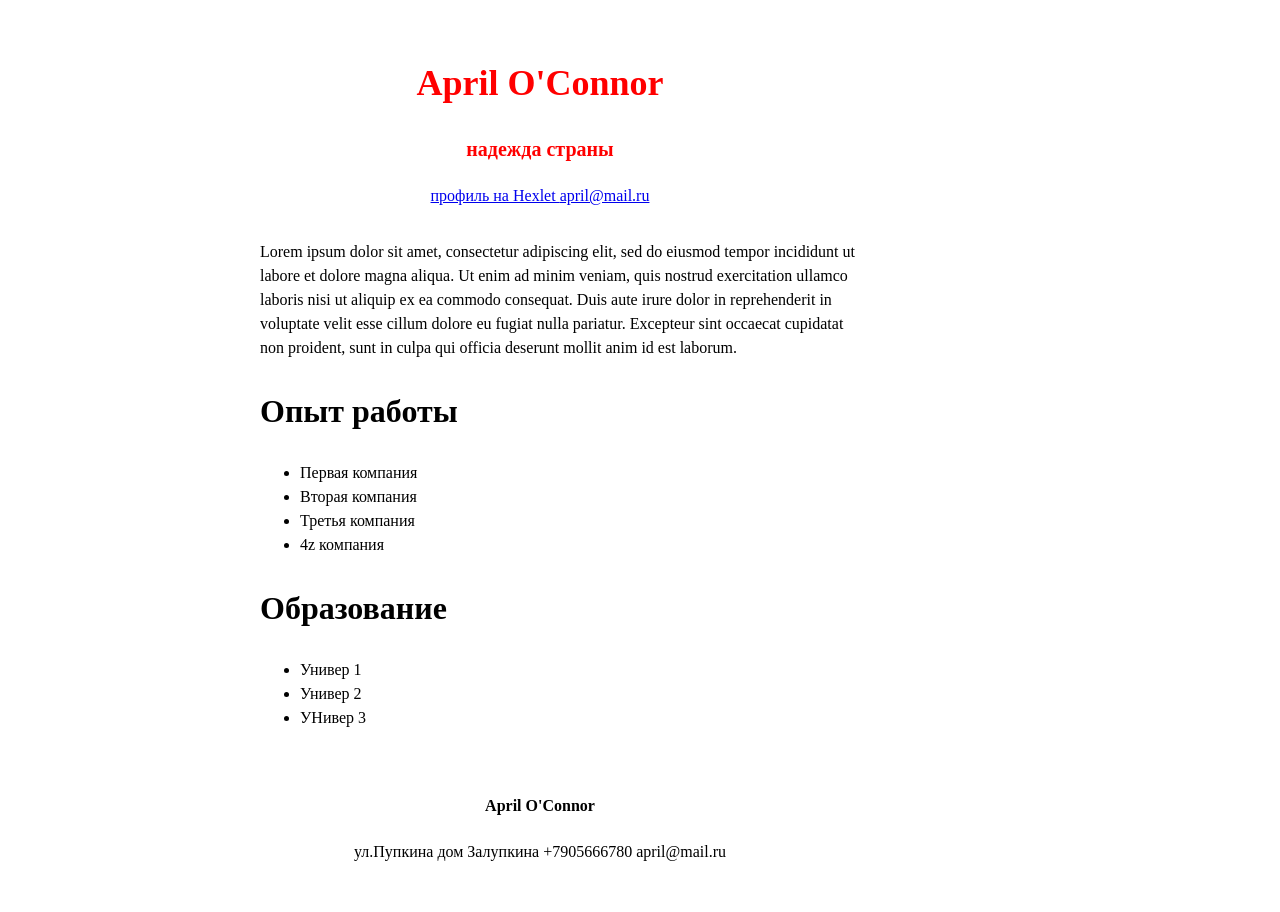
<file: index.html>
<!-- BEGIN (write your solution here) -->
<!DOCTYPE html>
<html lang ="ru">
    <head>
        <meta charset="UTF-8">
        <title> РЕЗЮМЕ </title>
        <link rel = "stylesheet" type = "text/css" href = "style.css" />
    </head>
    <body>
        <div id = "header">
            <h1> April O'Connor </h1>
                <h3> надежда страны </h3>
                    <p>
                        <a id="contact" href = "https://ru.hexlet.io/u/april_oconnor"> профиль на Hexlet </a>
                        <a id="contact" href = "april@mail.ru"> april@mail.ru </a>
                    </p>
        </div>
        <div id = "main">    
                <p> Lorem ipsum dolor sit amet, consectetur adipiscing elit, 
                    sed do eiusmod tempor incididunt ut labore et dolore magna aliqua. 
                    Ut enim ad minim veniam, quis nostrud exercitation ullamco laboris 
                    nisi ut aliquip ex ea commodo consequat. Duis aute irure dolor in 
                    reprehenderit in voluptate velit esse cillum dolore eu fugiat nulla pariatur. 
                    Excepteur sint occaecat cupidatat non proident, sunt in culpa qui officia 
                    deserunt mollit anim id est laborum. </p>

            <h2> Опыт работы </h2>
                <ul>
                    <li> Первая компания </li>
                    <li> Вторая компания </li>
                    <li> Третья компания </li>
                    <li> 4z компания </li>
                </ul>

            <h2> Образование </h2>
                <ul>
                    <li> Универ 1 </li>
                    <li> Универ 2 </li>
                    <li> УНивер 3 </li>
                </ul>
        </div> 
        <div id="footer">
            <h4>April O'Connor</h4>
            <p> ул.Пупкина дом Залупкина +7905666780 april@mail.ru </p>
        </div>
    </body>
</html>
<!-- END -->
</file>
<file: style.css>
body {
  font-family: Georgia;
  font-size: 16px;
  margin: 0 auto;   /* center content */
  max-width: 800px; /* limit width */
  line-height: 1.5;
  padding-top: 32px;
  padding-bottom: 32px;
}

/* BEGIN (write your solution here) */
#header {
    width: 600px;
    font: 20pt;
    margin-bottom: 32px;
    color: red;
    text-align: center;
}
#main {
    width: 600px;
    font: 15pt;
    margin: 0 20px 0 20px;
}
#footer {
    width: 600px;
    font: 10pt;
    margin-top: 64px;
    text-align: center;
}
h1 {
   font-size: 36px; 
}
h2 {
   font-size: 32px; 
}
h3 {
   font-size: 20px; 
}
/* END */
</file>
